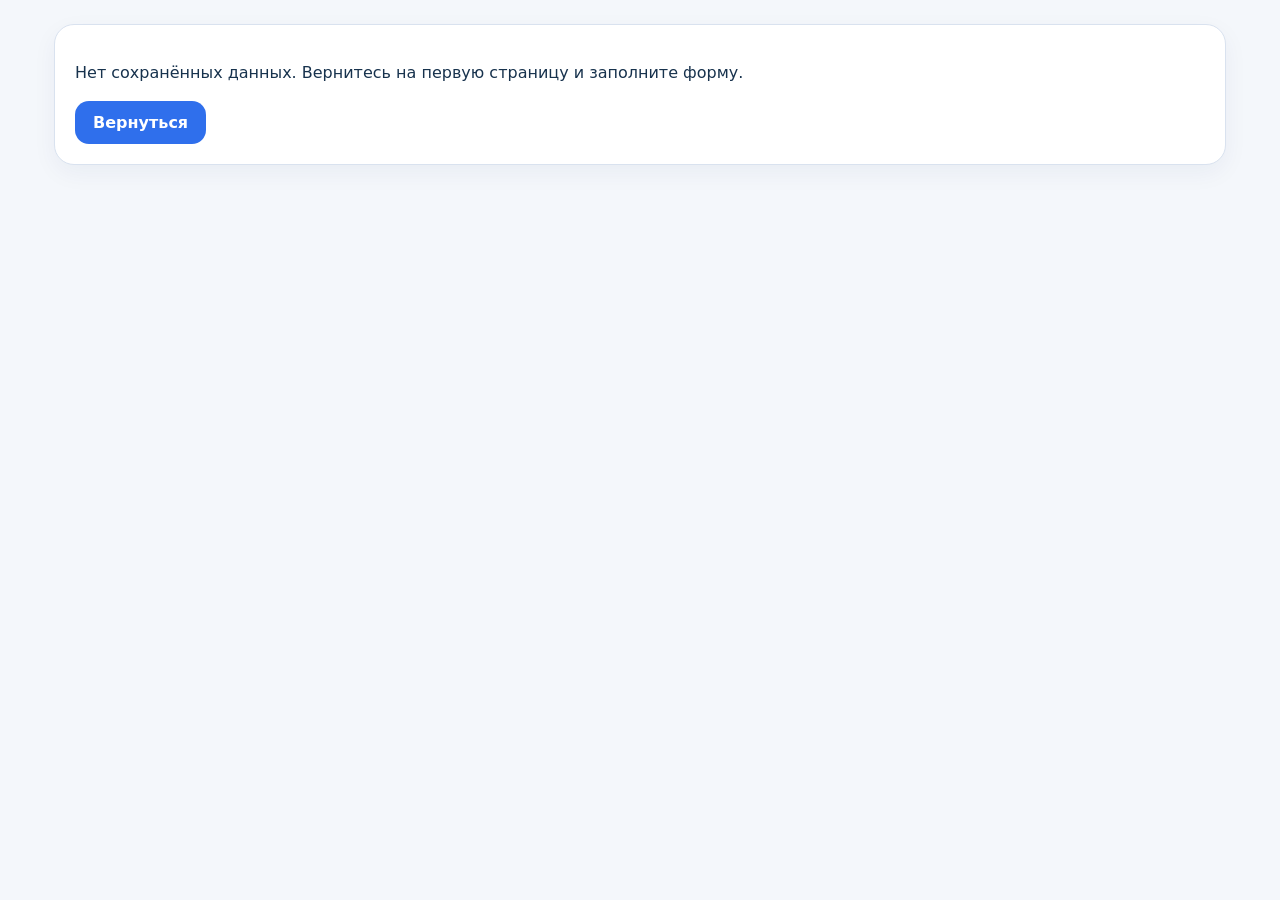
<file: result.html>
<!doctype html>
<html lang="ru">
<head>
  <meta charset="UTF-8" />
  <meta name="viewport" content="width=device-width, initial-scale=1.0" />
  <title>Результаты — Подбор терапии АГ</title>
  <link rel="stylesheet" href="./styles.css" />
</head>
<body data-page="result">
  <main class="container" id="result-root"></main>
  <script type="module" src="./js/app.js"></script>
</body>
</html>
</file>
<file: styles.css>
:root {
  --bg: #f4f7fb;
  --card: #ffffff;
  --border: #d9e2ef;
  --text: #17324d;
  --muted: #5f7388;
  --accent: #2f6fec;
  --accent-soft: #eaf1ff;
  --warning: #b42318;
  --warning-bg: #fff1f0;
}
* { box-sizing: border-box; }
body {
  margin: 0;
  font-family: Inter, system-ui, -apple-system, BlinkMacSystemFont, "Segoe UI", sans-serif;
  background: var(--bg);
  color: var(--text);
}
.container {
  max-width: 1220px;
  margin: 0 auto;
  padding: 24px;
}
.card, .subcard, .card-light {
  background: var(--card);
  border: 1px solid var(--border);
  border-radius: 20px;
  padding: 20px;
  margin-bottom: 18px;
  box-shadow: 0 8px 24px rgba(25, 47, 89, 0.05);
}
.card-light { background: #fafcff; }
.hero h1 { margin-top: 0; }
h1, h2, h3, h4 { margin: 0 0 12px; }
p { line-height: 1.5; }
.grid.two {
  display: grid;
  grid-template-columns: repeat(2, minmax(0, 1fr));
  gap: 16px;
}
.three-col {
  display: grid;
  grid-template-columns: repeat(3, minmax(0, 1fr));
  gap: 18px;
}
label {
  display: flex;
  flex-direction: column;
  gap: 8px;
  font-size: 14px;
  margin-bottom: 10px;
}
input[type="number"], select {
  width: 100%;
  padding: 12px 14px;
  border-radius: 12px;
  border: 1px solid var(--border);
  background: white;
  color: var(--text);
}
.inline-options, .switcher, .inline-actions, .nav-buttons {
  display: flex;
  flex-wrap: wrap;
  gap: 12px;
}
.inline-options label, .switcher label {
  flex-direction: row;
  align-items: center;
  margin: 0;
}
.label { display: block; margin-bottom: 8px; font-size: 14px; }
.info-note {
  color: var(--muted);
  margin: 6px 0 0;
}
.nested {
  margin: 8px 0 12px 16px;
  padding-left: 12px;
  border-left: 3px solid var(--accent-soft);
}
.warning-inline, .warning {
  background: var(--warning-bg);
  color: var(--warning);
  border: 1px solid #f7c1bc;
  border-radius: 14px;
  padding: 12px 14px;
}
.button {
  appearance: none;
  border: none;
  border-radius: 14px;
  padding: 12px 18px;
  background: var(--accent);
  color: white;
  font-weight: 600;
  cursor: pointer;
  text-decoration: none;
  display: inline-flex;
  align-items: center;
  justify-content: center;
}
.button.secondary { background: var(--accent-soft); color: var(--accent); }
.button.ghost { background: transparent; color: var(--muted); border: 1px solid var(--border); }
.button:disabled { opacity: 0.5; cursor: default; }
.actions-row { display: flex; justify-content: flex-end; padding-bottom: 24px; }
.chip-grid {
  display: grid;
  grid-template-columns: repeat(auto-fit, minmax(170px, 1fr));
  gap: 12px;
}
.chip {
  border: 1px solid var(--border);
  background: white;
  border-radius: 16px;
  padding: 12px;
  text-align: left;
  cursor: pointer;
  display: flex;
  flex-direction: column;
  gap: 6px;
}
.chip small { color: var(--muted); line-height: 1.35; }
.chip.active {
  border-color: var(--accent);
  background: var(--accent-soft);
  box-shadow: inset 0 0 0 1px var(--accent);
}
.score2-preview {
  display: flex;
  flex-direction: column;
  align-items: flex-start;
  gap: 8px;
  margin-bottom: 12px;
}
.score2-preview img {
  width: 100%;
  max-width: 420px;
  border: 1px solid var(--border);
  border-radius: 16px;
  background: white;
}
.summary-line, .summary-block { margin-bottom: 14px; }
.summary-block ul, .drug-list { margin: 8px 0 0 18px; }
.muted { color: var(--muted); }
.top-gap { margin-top: 12px; }
@media (max-width: 920px) {
  .three-col, .grid.two { grid-template-columns: 1fr; }
  .container { padding: 16px; }
}
</file>
